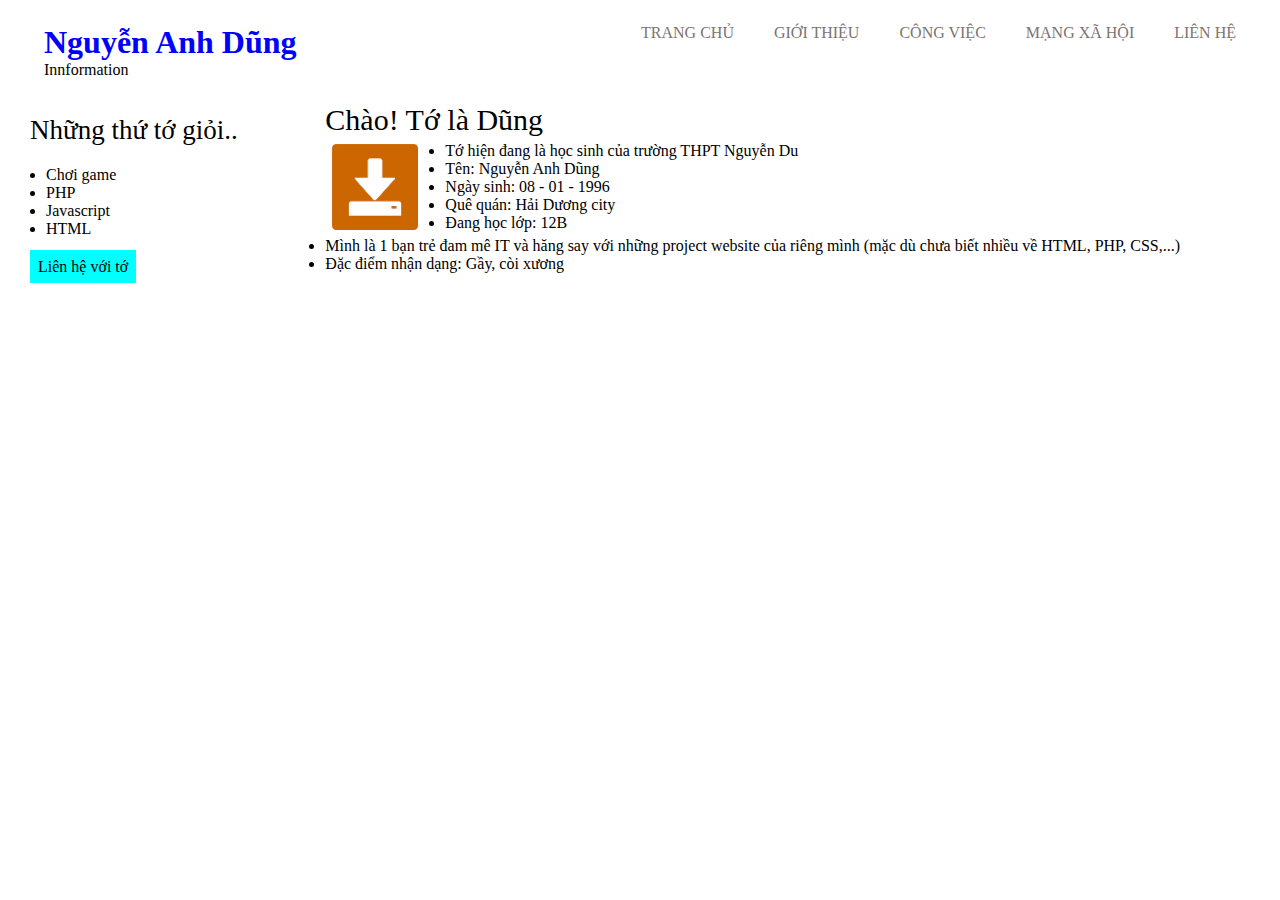
<file: index.html>
<!DOCTYPE html>
<html lang="en">
<head>
    <meta charset="UTF-8">
    <meta http-equiv="X-UA-Compatible" content="IE=edge">
    <meta name="viewport" content="width=device-width, initial-scale=1.0">
    <link rel="stylesheet" href="style.css">
    <title>Document</title>
</head>
<body>
<div id="header">
    <div id="name">
        <h1>Nguyễn Anh Dũng</h1>
        <p>Innformation</p>
    </div>
    <ul id="navigation">
        <li>TRANG CHỦ</li>
        <li>GIỚI THIỆU</li>
        <li>CÔNG VIỆC</li>
        <li>MẠNG XÃ HỘI</li>
        <li>LIÊN HỆ</li>
    </ul>
</div>
<div id="content">
    <div id="sub-information">
        <p>Những thứ tớ giỏi..</p>
        <ul id="skill">
            <li>Chơi game</li>
            <li>PHP</li>
            <li>Javascript</li>
            <li>HTML</li>
        </ul>
        <span> Liên hệ với tớ</span>
        
    </div>
    <div id="main-information">
        <p>Chào! Tớ là Dũng</p>
        <div id="introduce-information" >
            <img src="./download.png" alt="#" id="avatar">
            <ul id="detail-information">
                <li>Tớ hiện đang là học sinh của trường THPT Nguyễn Du</li>
                <li>Tên: Nguyễn Anh Dũng</li>
                <li>Ngày sinh: 08 - 01 - 1996</li>
                <li>Quê quán: Hải Dương city</li>
                <li>Đang học lớp: 12B</li>
            </ul>
        </div>
        <ul id="additional-information">
            <li>Mình là 1 bạn trẻ đam mê IT và hăng say với những project website của riêng mình (mặc dù chưa biết nhiều về HTML, PHP, CSS,...)</li>
            <li>Đặc điểm nhận dạng: Gầy, còi xương</li>
        </ul>    
    </div>
</div>
</body>
</html>
</file>
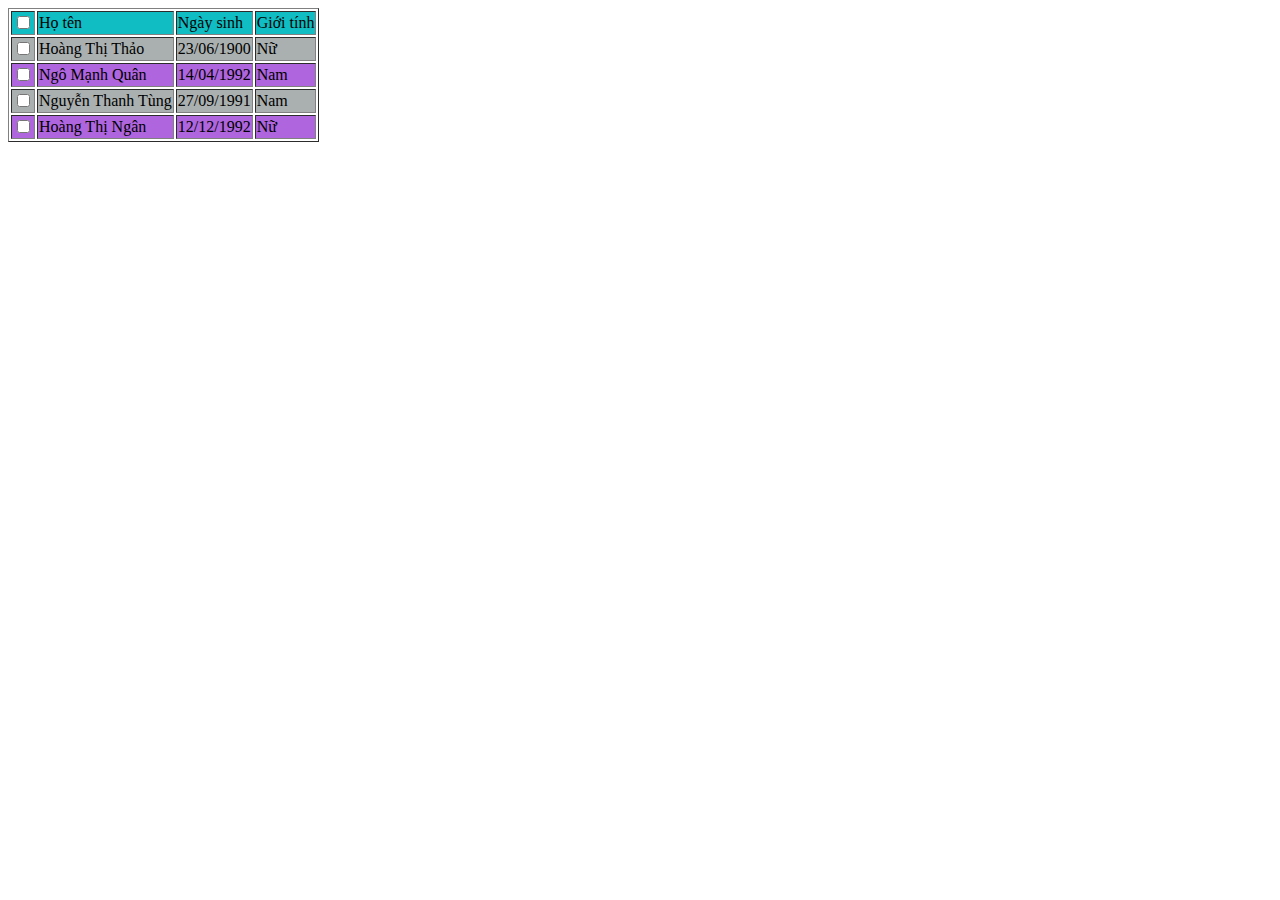
<file: B2/index.html>
<!DOCTYPE html>
<html lang="en">
<head>
    <meta charset="UTF-8">
    <meta http-equiv="X-UA-Compatible" content="IE=edge">
    <meta name="viewport" content="width=device-width, initial-scale=1.0">

    <style>
        tr:hover {
            background: greenyellow!important ;
        }
    </style>
</head>
<body>
    <table border="1">
        <tr style="background: rgb(15, 189, 195);" >      
            <td><input type="checkbox" value="" onclick="checkAll()"> </td>
            <td>Họ tên</td>
            <td>Ngày sinh</td>
            <td>Giới tính</td>
        </tr>
        <tr style="background: rgb(170, 176, 176);" onclick="clickRow(this);check(); checkedAll()">
            <td> <input class="checkbox" type="checkbox" value="" onclick="check(); checkedAll()"> </td>
            <td>Hoàng Thị Thảo</td>
            <td>23/06/1900</td>
            <td>Nữ</td>
        </tr>
        <tr style="background: rgb(174, 101, 222);" onclick="clickRow(this);check(); checkedAll()">
            <td><input class="checkbox" type="checkbox" value="" onclick="check(); checkedAll()"> </td>
            <td>Ngô Mạnh Quân</td>
            <td>14/04/1992</td>
            <td>Nam</td>
        </tr>
        <tr style="background: rgb(170, 176, 176);" onclick="clickRow(this);check(); checkedAll()">
            <td><input class="checkbox" type="checkbox" value="" onclick="check(); checkedAll()"> </td>
            <td>Nguyễn Thanh Tùng</td>
            <td>27/09/1991</td>
            <td>Nam</td>
        </tr>
        <tr style="background: rgb(174, 101, 222);" onclick="clickRow(this);check(); checkedAll()">
            <td><input  class="checkbox" type="checkbox" value="" onclick="check(); checkedAll()"> </td>
            <td>Hoàng Thị Ngân</td>
            <td>12/12/1992</td>
            <td>Nữ</td>
        </tr>
    </table>
    <script>
        
        var checkBox = document.getElementsByTagName("input");
        var row = document.getElementsByTagName("tr");
        var evenColor = "rgb(174, 101, 222)";
        var oddColor = "rgb(170, 176, 176)";
        function clickRow(x){
            if(checkBox[x.rowIndex].checked == true)
                checkBox[x.rowIndex].checked = false;
            else
            checkBox[x.rowIndex].checked = true;
            
        }
        function checkAll(){
            if(checkBox[0].checked == true){
                for (let index = 1; index < checkBox.length; index++) {
                    checkBox[index].checked = true;
                    row[index].style.background = "yellow";
                }
            }
            else{
                for (let index = 1; index < checkBox.length; index++) {
                    checkBox[index].checked = false;
                    if(index%2 ==0)
                    row[index].style.background = evenColor;
                    else
                    row[index].style.background = oddColor;
                }
            }
        }
        function check() {
            for (let index = 1; index < checkBox.length; index++) {
                if(checkBox[index].checked ==true){
                    row[index].style.background = "yellow";
                }
                else{
                    if(index%2 ==0)
                    row[index].style.background = evenColor;
                    else
                    row[index].style.background = oddColor;
                }    
            }
        }
        function checkedAll() {
            let count =0;
            for (let index = 1; index < checkBox.length; index++) {
                if(checkBox[index].checked == true){
                    count ++;
                }
            }
            if(count ==4){
                checkBox[0].checked = true;
            }
            else
                checkBox[0].checked = false;
        }setInterval(checkedAll, 1000);
        
        
    </script>
</body>
</html>
</file>
<file: style.css>
/* -----Reset css----- */
*{
    margin: 0;
    padding: 0;
    box-sizing: border-box;
}
/* ------Header------ */
#header{
    display: flex;
    justify-content: space-between;
    padding: 24px;
}
#navigation{
    display: flex;
    justify-content: space-between;
    list-style: none;
}
#name{
    padding: 0px 20px;
}
#name>h1{
    color: blue;
}
#navigation>li{
    color: rgb(124, 115, 115);
    padding: 0px 20px;
}
#navigation>li:hover{
    color: black;
}
/* -----Content-----*/ 

    /* -----Sub information-----*/ 
#content{
    display: flex;
    justify-content: space-between;
}
#sub-information{
    
    padding: 12px 30px;
}
#sub-information>p{
    font-size: 27px;
}
#skill{
    padding: 20px 16px;
}
#sub-information>span{
    padding: 8px;
    background-color: aqua;
}
    /* -----Main information-----*/ 
#main-information{
    margin-right: 100px ;
}
#main-information>p{
    font-size: 30px;
}
#introduce-information{
    display: flex;
    align-items: center;
}
#detail-information{
    margin-left: 20px;
}
#avatar{
    width: 100px;
    height: 100%;
}
</file>
